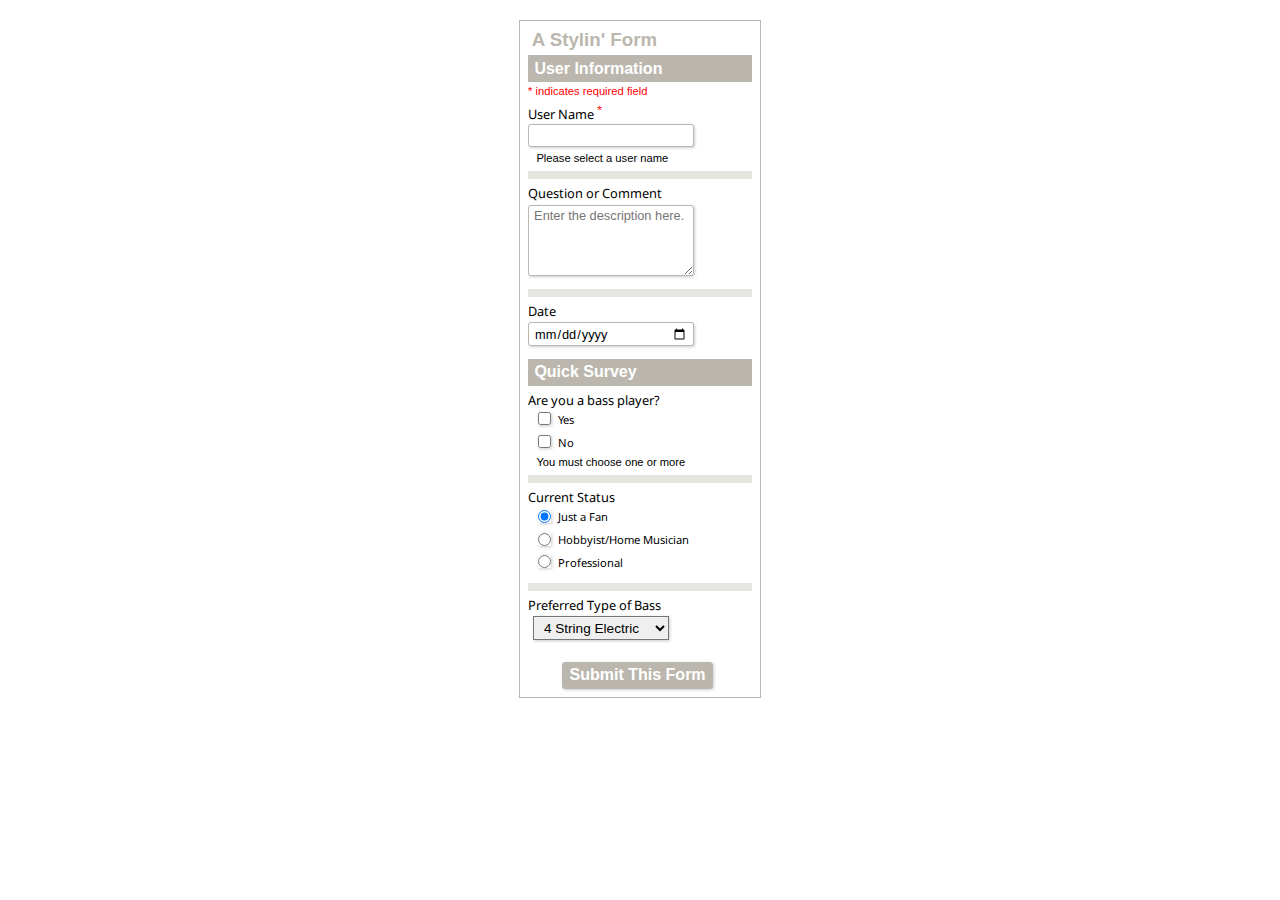
<file: form/form.html>
<!DOCTYPE html>

<html>

<head>
<meta charset="utf-8" /> 

<title>Stylin' with CSS - Figure 6.13 A Stylin' Form With Labels Above or to the Left</title>

<link href='http://fonts.googleapis.com/css?family=Droid+Sans:400,700' rel='stylesheet' type='text/css'>

<meta http-equiv="Content-Type" content="text/html; charset=UTF-8">

<link type="text/css" href="form.css" rel="stylesheet" />


<script src="https://ajax.googleapis.com/ajax/libs/jquery/1.7.1/jquery.min.js"></script>

<style>

/* these styles are just for this demo *
/* remove and drop the form element into your container */

body {
	font-family:helvetica, arial, sans-serif;
	
/* Firefox (10.0.2) styles textarea in Courier by default and does not inherit font-family from body */
	}

a#toggleLeftLabels, a#hiliteErrors {
	color:#555;
	font-size:.8em;
	margin-left:.5em;
	}
</style>


<script>
// script for switching layout and demo'ing error highlights - needed for demo only */
	$(document).ready(function() 
{
		$("#toggleLeftLabels").click(function() {
  			$('form.stylin_form1').toggleClass('labels_left')
			
return false;
		});
	});
	$(document).ready(function() {
		$("#hiliteErrors").click(function() {
  			$('form.stylin_form1 p').toggleClass('error')
			
return false;
		});
	});
</script>

</head>

<body>
    
<div id="wrapper">  
<!-- temp - for this demo only - use your container -->
    
    
<!--FORM WIITH LABELS ABOVE OR TO LEFT OF CONTROLS-->
      
<form class="stylin_form1" action="process_form.php" method="post"> <!-- the required form tag -->
        
<h3>A Stylin' Form</h3>
        
<!--START OF FORM ELEMENTS-->
        
<!-- A SINGLE LINE TEXT FIELD -->	
        
<fieldset> <!-- the container for a group of controls -->
        
<legend><span>User Information</span></legend> 
<!-- the title for a fieldset -->
        
<section> <!-- control, label and direction wrapper for styling -->
            
<p class="note">* indicates required field</p>
            
<label for="user_name">User Name<span> *</span></label> 
<!-- the for attribute ties the label to its control - same as contol's ID -->
            
<input type="text" id="user_name" name="user_name" />  
<!-- the text attribute makes this input display as a text field -->
            
<p>Please select a user name</p>
        
</section>
        
<!-- END SINGLE LINE TEXT FIELD -->
       
       

<!-- A MULTI-LINE TEXT FIELD -->
        
<section>	
            

<label for="comment">Question or Comment</label>
            
<textarea id="description" name="description" placeholder="Enter the description here."></textarea>
     
</section>
        

<!-- END MULTI-LINE TEXT FIELD -->
        <!-- A HTML5 DATE FIELD -->
        

<section>	
            
<label for="description">Date</label>
            
<input type="date" id="special_date" name="event_date" min="2012-09-05" />
        
</section>
        <!-- END DATE FIELD -->
        
</fieldset>
        
        
<fieldset>
        
<legend><span>Quick Survey</span></legend>
        

<!-- CHECKBOXES -->
       
<section>
            
<h4>Are you a bass player?
</h4>
                

<section>
                    
<input type="checkbox" id="check1" name="checkset" value="1" tabindex="4" />

<label for="check1">Yes</label>
                
</section>
                             

<section>
                   
<input type="checkbox"  id="check3" name="checkset" value="3" />
                   
<label for="check3">No</label>
                
</section>
        	
<p>You must choose one or more</p>
        
</section>
        

<!-- END CHECKBOXES -->
        
<!-- RADIO BUTTONS -->
        
<section>
            
<h4>Current Status</h4>
            

<section>
                
<input checked="checked" id="radio1" name="radioset" type="radio" value="Choice_1" />
                

<label for="radio1">Just a Fan</label>
  
          
</section>

            
<section>
                
<input id="radio2" name="radioset" type="radio" value="Choice_2" />
                

<label for="radio2">Hobbyist/Home Musician</label>
            
</section>
            
<section>
                
<input id="radio3" name="radioset" type="radio" value="Choice_3" />
                
<label for="radio3">Professional</label>        
            
</section><!--end buttongroup-->
        
</section>
        

<!-- END RADIO BUTTONS -->
        <!-- SELECT (drop-down menu) -->
        <section>
           

<label for="select_choice">Preferred Type of Bass</label>

<select id="select_choice" name="select_choice">
                
<option value="0">4 String Electric</option>
               
<option value="1">5 String Electric</option>
                
<option value="2">6 String Electric</option>
                
<option value="3">8 String Electric</option>
                
<option value="4">12 String Electric</option>
            
<option value="5">Fretless Bass</option>

<option value="6">Upright Acoustic</option>

<option value="7">Acoustic Electric</option>


</select>
        
</section>
        
<!-- END SELECT-->
        
</fieldset>
        
        

<!-- SUBMIT BUTTON -->
        
<section> <!-- input must be wrapped in a block level element to validate -->
        
<input type="submit" value="Submit This Form" />
        
</section>
    </form>
    
     
</div> <!-- wrapper -->
    
    

<!-- OK to remove the code between here and </body> -->
	
<div style="clear:both; padding:100px 0 0 0; font-size:.85em; color:#666;">
    

</div>
    

</body>


</html>
</file>
<file: form/form.css>
form.stylin_form1 {
	width:14em; /* overall width of form */
	margin:20px auto; /* centers form in container */
	border:1px solid #bbb7ae;
	padding:.5em .5em .15em;
	}
.stylin_form1 h3 { /* form main heading */
	margin:0;
	padding:0 0 .2em .2em;
	font-weight:600;
	color:#bbb7ae;
	}
.stylin_form1 fieldset {
	margin:0;
	padding:0 0 .2em 0;
	width:100%;
	border:0;
	}
/* legend has weird position behavior, so I wrap the text in a block-leveled span and style that instead */
.stylin_form1 legend {
	width:100%;
	padding:.3em 0;
	background:#bbb7ae;
	}
.stylin_form1 legend span { /* size of legend headings text */
	display:block;
	font-size:1em;
	line-height:1.1em;
	padding: 0 0 0 .4em;
	font-weight:700;
	color:#fff;
	}
/* EACH LABEL/INPUT COMBO IS WRAPPED IN A section */ 
.stylin_form1 section {
	overflow:hidden; /* forces section to enclose the form control and label */
	padding:.2em 0 .4em 0; 
	border-bottom:8px solid #e7e5df; /* visual separation between each section if wanted */
	}
.stylin_form1 section:last-child { /* no border on last section of each group */
	border-bottom:0px;
	}
/* TEXT FIELDS */
.stylin_form1 section label,
.stylin_form1 section h4 { /* h4 is used to title groups of checkboxes and radio buttonss */
	display:block;
	clear:both;
	margin:.3em .3em 0 0; /* right margin ensures label text wraps before touching input */
	padding-bottom:.1em;
	font-size:.8em;
	font-family:'Droid Sans';
	font-weight:400; 
	line-height:1.1;
	}
.stylin_form1 section label span, /* asterisk for required fields */
.stylin_form1 section h4 span {
	font-size:.75em;
	vertical-align:text-top;
	color:#f00;
	}	
.stylin_form1 section p.note {
	font-size:.7em;
	color:#f00;
	margin:0;
	padding:0 0 .3em 0;
	}	
.stylin_form1 section input, 
.stylin_form1 section textarea, 
.stylin_form1 section select {
	margin:.2em .5em .2em 0;
	padding:.2em .4em; /* creates space around the text in the input */
	color:#000;
	box-shadow:1px 1px 3px #ccc;
	font-size:.8em;
	font-family:inherit; /* for Firefox - uses Courier on textarea without this */
	outline:none; /* removes default blue focus outline */
	}
/* style the text fields (text, password, date, textarea, etc) with rounded corners */
.stylin_form1 section input,
.stylin_form1 section textarea {
	width:12em;
	border:1px solid #bbb7ae;
	border-radius:3px;
	}
.stylin_form1 section textarea {
	height:5em;  /* vertical height of textarea box */
	margin-top:.3em; /*space below label */
	line-height:1.1;
	}
.stylin_form1 section p {
	margin:.3em .75em 0;
	clear:both;
	font-size:.7em;
	line-height:1.1;
	color:#000;
	}
.stylin_form1 section p.error {
	color:#f00;  /* colors direction text red when error class added */
	}
.stylin_form1 section section { /* an inner wrpper for the label/control pairs */
	overflow:hidden; /* forces element to enclose the floated labels */
	margin:.2em 0 .3em .4em;
	padding:0 0 .1em 0;
	border-bottom:none;
	}
.stylin_form1 section section input {
	float:left;
	clear:both;
	width:auto; /* resets inherited width */
	margin:.1em 0 0em .3em; /* top aligns with label, left stops input clipping */
	}
.stylin_form1 section section label {
	float:left;
	clear:none; /* reset the inherited value */
	width:15em; 
	margin:.15em 0 0 .6em; /* creates spacing betwen adjacent c/boxes, and btw each c/box and its label */
	font-weight:normal; /* reset the inherited value */
	font-size:.7em;
	line-height:1.2;
	}
.stylin_form1 section select {
	margin-left:.4em;
	font-size:.85em;
	}
.stylin_form1 section input[type="submit"] {
	width:auto; /* resets width setting for fields */
	margin:.4em .3em 0 0;
	font-size:1em;
	font-weight:800;
	color:#fff;
	background-color:#bbb7ae;
	cursor:pointer;
	}
.stylin_form1 > section:last-child {
	text-align:center;
	}
/* LEFT-LABELS LAYOUT STYLES */
/* additional styles for option of labels to the left of the inputs */
/* ADD labels_left CLASS TO FORM TAG */
form.stylin_form1.labels_left {
	width:22em;
	}
form.stylin_form1.labels_left label,
form.stylin_form1.labels_left h4 {
	float:left;
	width:8em;
}
form.stylin_form1.labels_left p {
	margin:0 0 0 9.35em;
	padding:.3em 0 0 0;
	clear:both;	
	}
form.stylin_form1.labels_left p.note {
	margin:0 0 .2em 0;
	}
form.stylin_form1.labels_left section section {
	width:10em;
	margin-left:6.5em;
	padding-top:0;
	}
form.stylin_form1.labels_left section section input {
	width:1.25em;
	margin-left:0;
	}
.stylin_form1.labels_left section input, 
.stylin_form1.labels_left section textarea, 
.stylin_form1.labels_left section select {
	float:left;
	width:12em;
	}
.stylin_form1.labels_left section select {
	margin-left:.2em;
	}
.stylin_form1.labels_left > section input[type=submit] {
	float:none;
	}

.list0 ul {
	border:1px solid #000;
	border-radius:3px; padding:5px 10px 3px;
	}


.list0 li {
	list-style-type:none;
	padding:3px 10px;
	}


.list0 li + li {
	border-top:1px solid #f00;
	}


.list0 a {
	text-decoration:none;
	font:20px 'Exo', helvetica, arial, sans-serif;
	font-weight:400;
	color:#000;
	}

.list0 a:hover {
	color:#069;
	}
</file>
